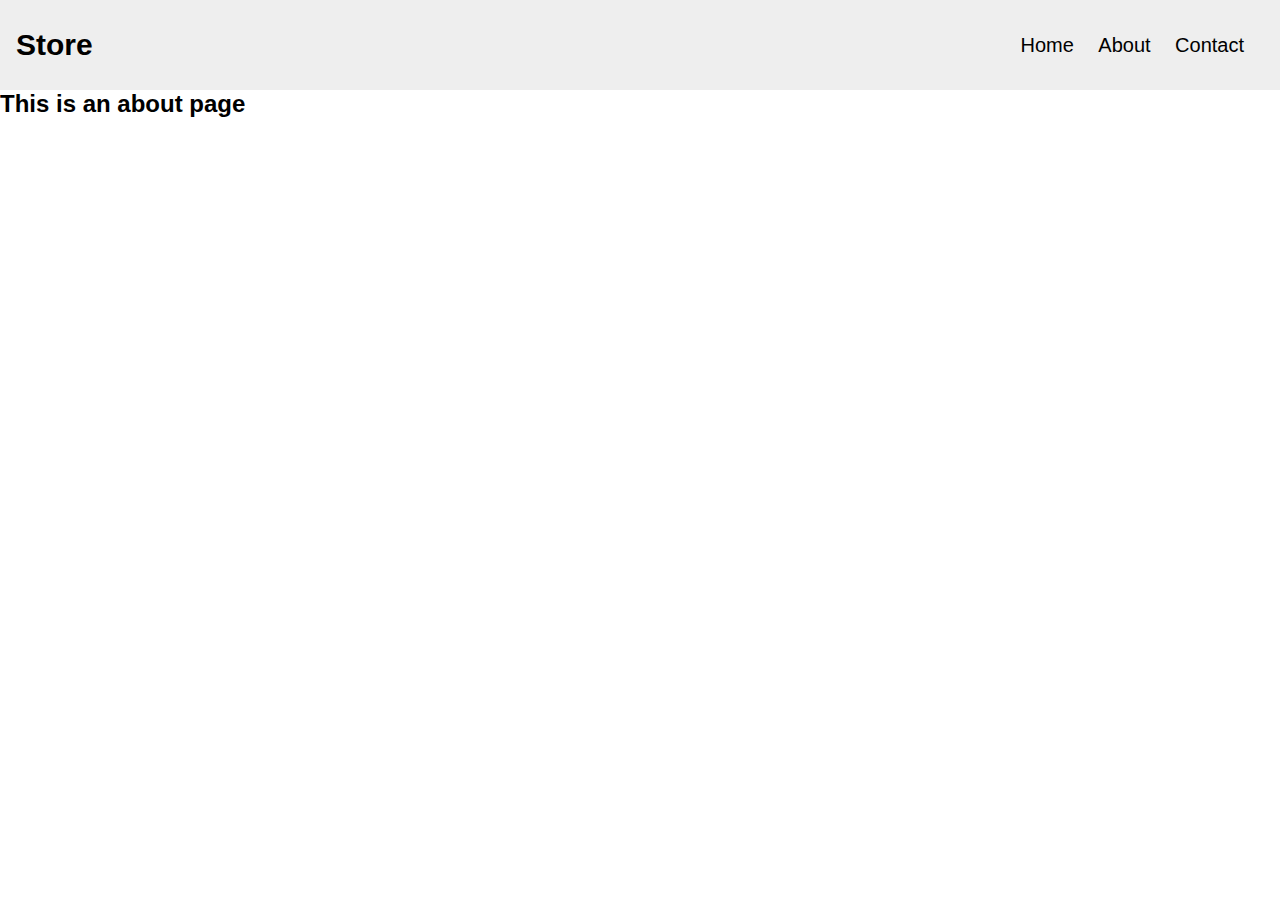
<file: pages/about.html>
<html lang="en">
<head>
    <meta charset="UTF-8">
    <meta http-equiv="X-UA-Compatible" content="IE=edge">
    <link href='https://unpkg.com/boxicons@2.1.2/css/boxicons.min.css' rel='stylesheet'>
    <meta name="viewport" content="width=device-width, initial-scale=1.0">
    <link rel="stylesheet" href="/style.css" />
    <title>Contact Page</title>
</head>
<body>
    <section>
        <nav class="sidebar">
            <div>
                <h2 class="nav_logo"><a href="/">Store</a></h2>
            </div>

            <div>
               <ul>
                <li><a href="/">Home</i></a></li>
                <li><a href="/pages/about.html">About</i></a></li>
                <li><a href="/pages/contact.html">Contact</i></a></li>
               </ul>
           </div>
        </nav>
        <h2>This is an about page</h2>
    </section>
</body>
</html>
</file>
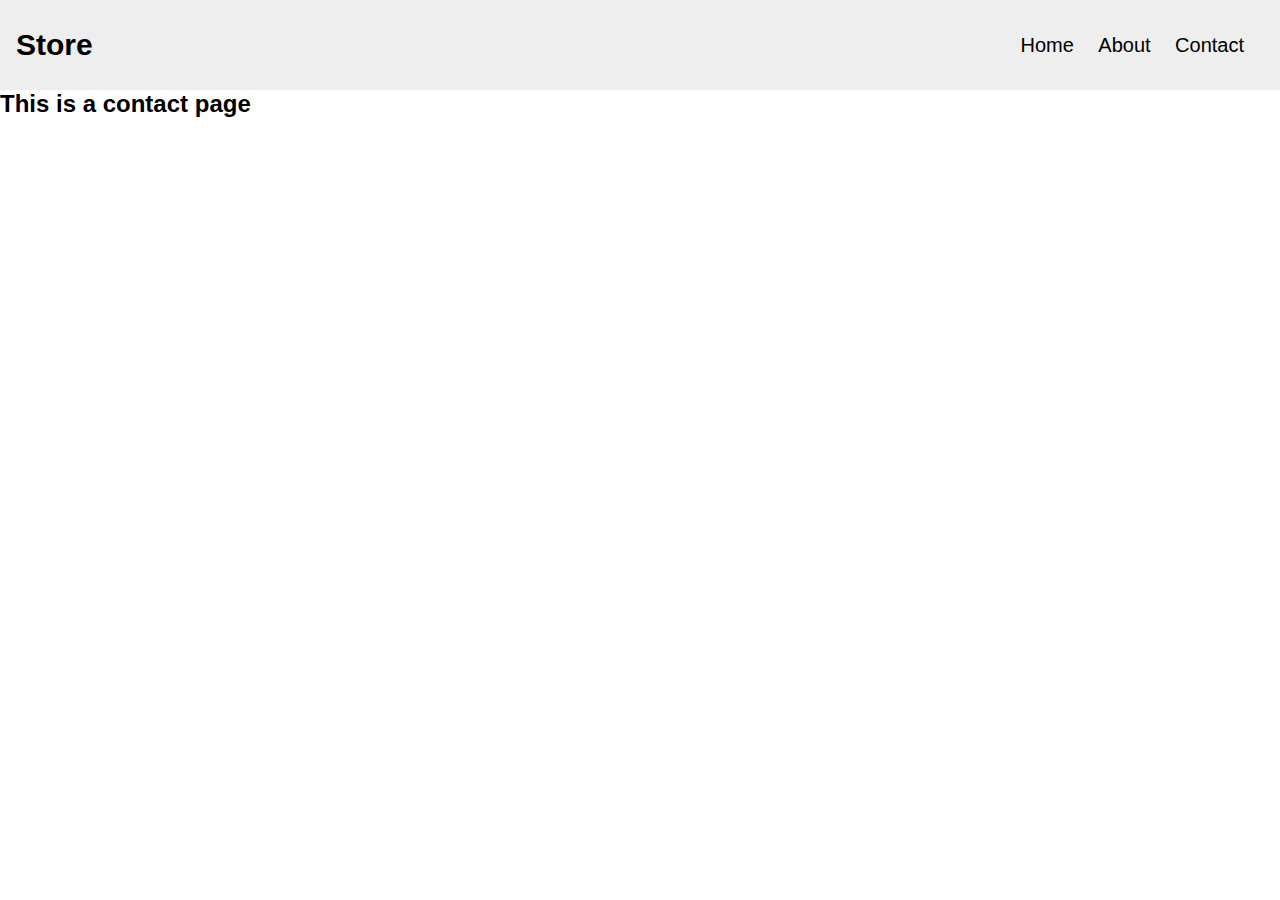
<file: pages/contact.html>
<html lang="en">
<head>
    <meta charset="UTF-8">
    <meta http-equiv="X-UA-Compatible" content="IE=edge">
    <link href='https://unpkg.com/boxicons@2.1.2/css/boxicons.min.css' rel='stylesheet'>
    <meta name="viewport" content="width=device-width, initial-scale=1.0">
    <link rel="stylesheet" href="/style.css" />
    <title>Contact Page</title>
</head>
<body>
    <section>
        <nav class="sidebar">
            <div>
                <h2 class="nav_logo"><a href="/">Store</a></h2>
            </div>
        
            <div>
               <ul>
                <li><a href="/">Home</i></a></li>
                <li><a href="/pages/about.html">About</i></a></li>
                <li><a href="/pages/contact.html">Contact</i></a></li>
               </ul>
           </div>
        </nav>
        <h2>This is a contact page</h2>
    </section>
</body>
</html>
</file>
<file: style.css>
* {
    margin:0;
    padding:0;
    box-sizing: border-box;
}

body {
    height:100vh;
    width:100%;
    font-family: sans-serif;
}
nav {
    width: 100%;
    display:flex;
    justify-content: space-between;
    background: #eee;
    height:10vh;
    align-items: center;
    padding:1rem;
}
.nav_logo {
    font-size:30px;
}
.nav_logo a {
    text-decoration:none;
    color:#000;
}
nav ul {
    list-style: none;
    padding: 10px;
}
nav ul li {
    display:inline-flex;
    margin:10px;
}
nav ul li a {
    text-decoration:none;
    color:#000;
    font-size:20px;
}
.cart-icon {
    font-size:2.2rem;
    cursor: pointer;
}
.cart-length {
    font-size:20px;
    font-weight: 700;
}


/* Products */
.products-title {
    text-align: center;
    margin-top:1rem;
}
.product-title-product{
    font-size:2em;
    font-weight: 700;
}
.products-content {
    display:flex;
    justify-content: center;
    flex-wrap:wrap;
    align-items: center;
    margin-top:1.5rem;
}
.product {
    width:300px;
    height:400px;
    margin:1rem;
    padding:1.5rem;
}
.product-image {
    width:250px;
    height:250px;
}
.product-title,.product-price {
    margin-top:.5rem;
    margin-bottom:.5rem;
    font-size:20px;
}
.product-btn {
    padding:15px 30px;
    width:250px;
    background:#000;
    color:#fff;
    margin:.5rem 0 .5rem 0;
    border:none;
    font-size:20px;
    border-radius:3px;
    font-weight: 700;
}
.product-btn:hover {
    background: #fff;
    border:1px solid #000;
    color:#000;
}



/* Cart */
.cart {
    height:100vh;
    width:450px;
    overflow:auto;
    background: #fff;
    top:0;
    position:fixed;
    right:-100%;
    transition: all 0.5s ease;
}
.cart.active {
    right:0;
}
.close-cart {
    position:absolute;
    top:0;
    right:0;
    margin-right:0.1rem;
    font-size:3rem;
}
.cart-heading {
    text-align:center;
    margin-top:2.7rem;
    cursor: pointer;
}
.cart-title {
    font-weight:700;
}
.cart-product {
    display:flex;
    justify-content: space-between;
    align-items: center;
    padding:1rem 0 1rem 0;
}
.cart-section1,.cart-section2 {
    display:flex;
    justify-content: center;
    align-items: center;
}
.quantity {
    display:flex;
    justify-content: center;
    align-items: center;
}
.cart-product-title,.cart-product-price {
    margin-left:0.7rem;
}
.cart-image {
    width:100px;
    height:100px;
}
.trash {
    color:red;
    font-size:1.5rem;
}
.number {
    margin:0 .3rem 0 .3rem;
}
.operation,.operationEl {
    cursor: pointer;
    width:20px;
    height:20px;
}

/* Total */
.total {
    display:flex;
    justify-content: space-between;
    align-items: center;
    padding:0.5rem;
    border-top:1px solid #000;
}

/* CheckOut */
.checkout-button {
    text-align:center;
    margin-top:1.5rem;
}
.checkOut {
    padding:9px 20px;
    width:400px;
    background:#ee2020;
    border:none;
    font-size:20px;
    color:#fff;
    border-radius:5px;
    margin-bottom:1.5rem;
}
.checkout:hover {
    background:#ff0000;
}
</file>
